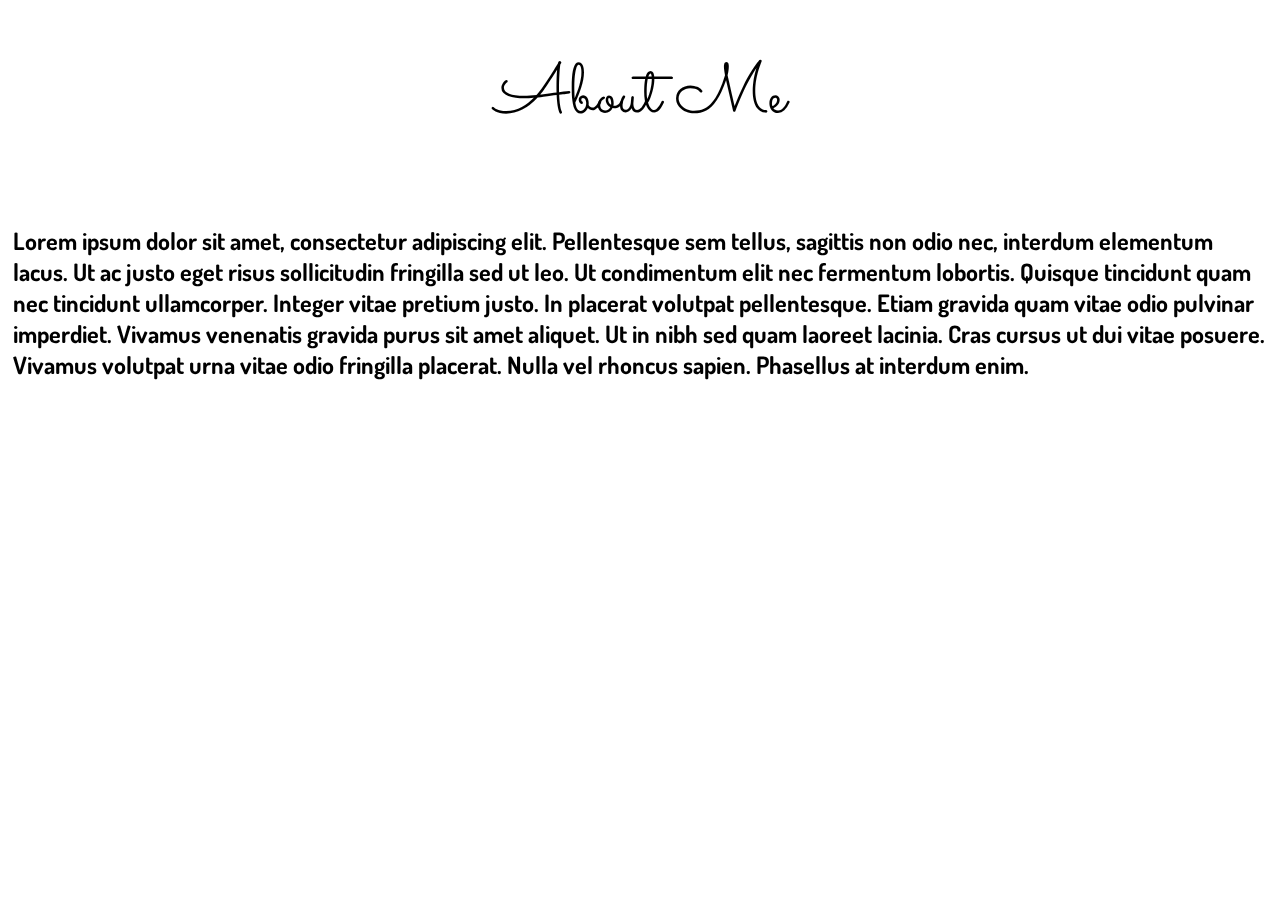
<file: about.html>
<!DOCTYPE html>
<html>

  <head>
        <meta charset="UTF-8">
        <meta name="viewport" content="width=device-width, initial-scale=1.0">
        <link rel="stylesheet" type="text/css" href="about.css">
        <link rel="icon" href="https://www.pngitem.com/pimgs/m/343-3431136_bubble-holographic-dinaaaaaah-freetoedit-holographic-bubble-hd-png.png" type="image/png">
        <title>About Me</title>

  </head>

  <body>

    <h1>About Me</h1>
    <h2>
      <p>Lorem ipsum dolor sit amet, consectetur adipiscing elit.
        Pellentesque sem tellus, sagittis non odio nec, interdum elementum lacus.
        Ut ac justo eget risus sollicitudin fringilla sed ut leo.
        Ut condimentum elit nec fermentum lobortis.
        Quisque tincidunt quam nec tincidunt ullamcorper.
        Integer vitae pretium justo.
        In placerat volutpat pellentesque.
        
      Etiam gravida quam vitae odio pulvinar imperdiet.
        Vivamus venenatis gravida purus sit amet aliquet. Ut in nibh sed quam laoreet lacinia.
        Cras cursus ut dui vitae posuere.
        Vivamus volutpat urna vitae odio fringilla placerat.
        Nulla vel rhoncus sapien.
        Phasellus at interdum enim.</p>      
    </h2>

  </body>
  
</html>
</file>
<file: about.css>
@import url('https://fonts.googleapis.com/css2?family=Sacramento&display=swap');
@import url('https://fonts.googleapis.com/css2?family=Dosis:wght@300&display=swap');


h1 {
    font-family: 'Sacramento', cursive;
    font-weight: lighter;
    font-size: 70px;
    display: flex;
    justify-content: center;
    align-items: center;
}

h2 {
    justify-content: center;
    align-items: center;
    color: black;
    font-family: 'Dosis', sans-serif;
    display: flex;
    padding: 5px;
}

body::before {
    content: "";
    background: url('https://media3.giphy.com/media/5zheTUHRhWkiKylaZ9/giphy.gif?cid=ecf05e47j6y5dook4jhw05oxidfdqyscb9upm6wblk6m13de&ep=v1_gifs_search&rid=giphy.gif&ct=g') repeat center center fixed; 
    -webkit-background-size: cover;
    -moz-background-size: cover;
    -o-background-size: cover;
    background-size: cover;
    opacity: 0.35;
    top: 0;
    left: 0;
    bottom: 0;
    right: 0;
    position: fixed;
    z-index: -1;   
}

body {
    background-color: white;
}
</file>
